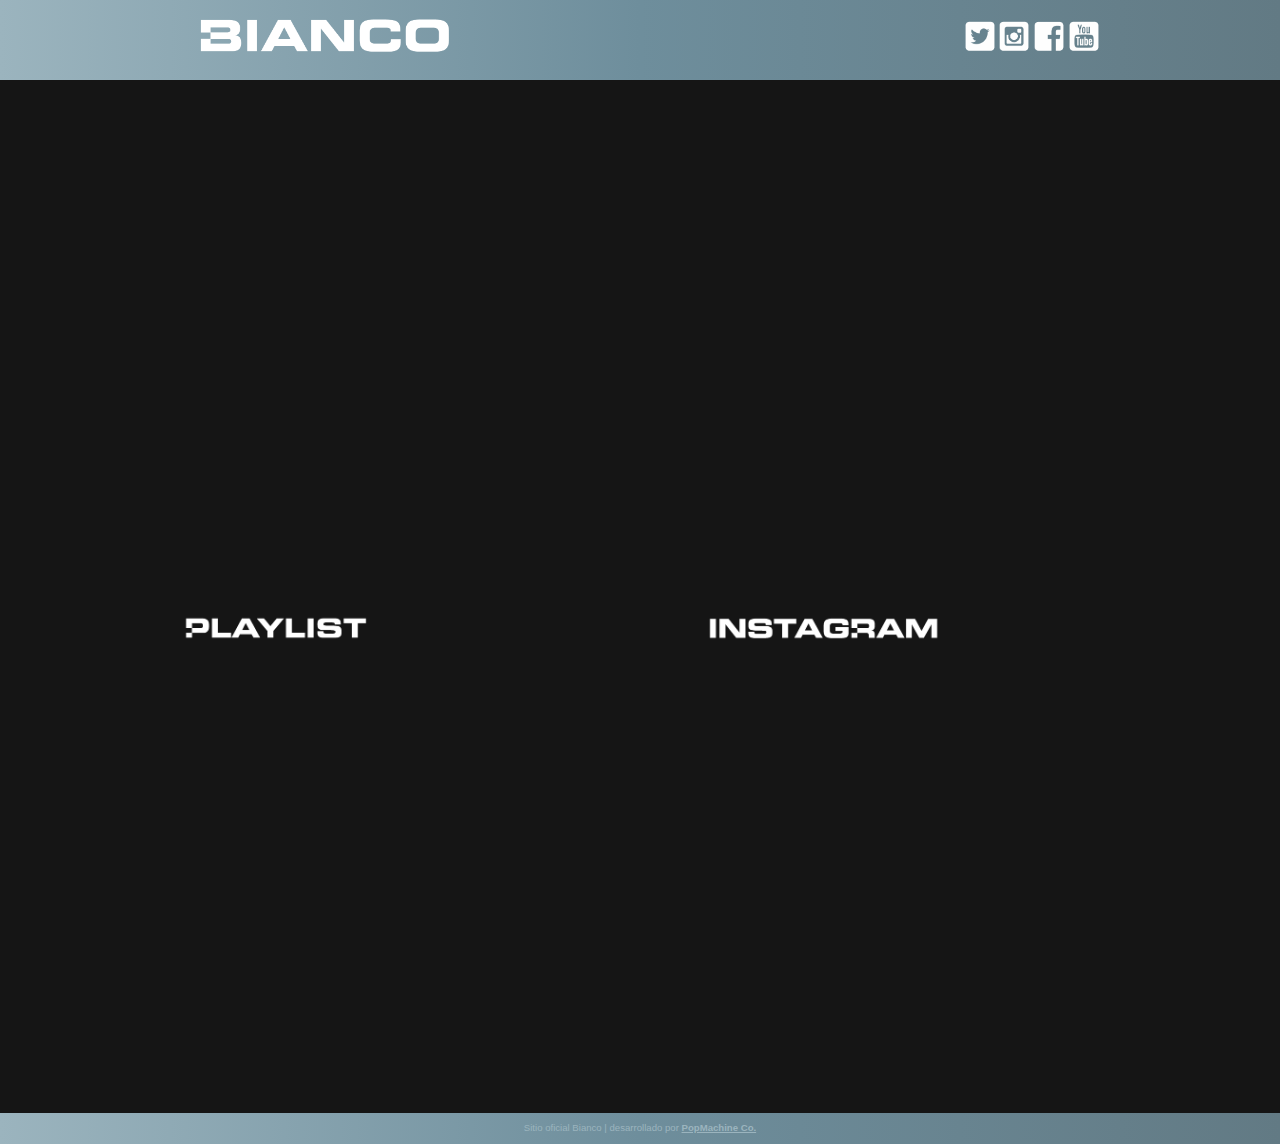
<file: test.html>
<!DOCTYPE html>
<html lang="es">
	<head>
	<meta name="google-site-verification" content="HPUJYsC8F8gPFXVQEQWbG0G3FAaINnSHvBFJy2Bk5Yk" />	<meta charset="utf-8"/>
		<!--Nombre de la ventana en Navegador-->
		<title> Bianco | Sitio Oficial</title>
		<meta name="viewport" content="width=device-width, minimum-scale=1.0, maximum-scale=1.0" />
		
		<!--Hojas de Estilos-->
		<link href="styles/main.css" type="text/css" rel="stylesheet">
		
		<!--[if lt IE 9]>
		<script src="//html5shiv.googlecode.com/svn/trunk/html5.js"></script>
		<![endif]-->
		
		<!--Scriptsr-->
		<script type="text/javascript" src="scripts/instafeed.min.js"></script>
		<script type='text/javascript' src='scripts/respond.min.js'></script>
		<script type="text/javascript" src="scripts/jquery-1.6.1.min.js"></script>
		
		<!--Google Analytics-->
<script>
  (function(i,s,o,g,r,a,m){i['GoogleAnalyticsObject']=r;i[r]=i[r]||function(){
  (i[r].q=i[r].q||[]).push(arguments)},i[r].l=1*new Date();a=s.createElement(o),
  m=s.getElementsByTagName(o)[0];a.async=1;a.src=g;m.parentNode.insertBefore(a,m)
  })(window,document,'script','//www.google-analytics.com/analytics.js','ga');

  ga('create', 'UA-6061782-6', 'auto');
  ga('send', 'pageview');

</script>
		<!--END of google analytics-->
		
	</head>
	<body>
		<!--Contenedor general de la página-->
		<div id="wrapper">
			<!--Barra de Logo y Redes Sociales-->
			<header class="gradient">
				<div id="sub">
					<!--Barra sólo visible en mobile-->
					<nav id="skipTo">
						<ul>
							<li class="underline">
								<a href="#banner" title="Skip">Saltar al contenido</a>
							</li>
						</ul>
					</nav>
					
					<!--Contenedor del Logo-->
					<h1>Bianco</h1>
					
					<!--Barra de íconos (redes sociales)-->
					<nav>
						<ul>
							<li class="twitter"><a href="https://twitter.com/biancomusic" title="Twitter">Twitter</a></li>
							<li class="instagram"><a href="http://instagram.com/biancomusic" title="Instagram">Instagram</a></li>
							<li class="facebook"><a href="https://www.facebook.com/biancomusic" title="Work">Facebook</a></li>
							<li class="youtubelink"><a href="https://www.youtube.com/user/biancomusic" title="Youtube">Youtube</a></li>
						</ul>
					</nav>
					
					<!--Contenedor de Video (Banner)-->
					<div id="banner">
						<div class='embed-container youtube'>
							<!--La URL del video DEBE ser la embebible-->
							<iframe src='https://www.youtube.com/embed/L0awJ4ahrUY' frameborder='0' allowfullscreen>
							</iframe>
						</div>
					</div>
				</div>
			</header>
				
			<!--Sección que va bajo el banner-->
			<div id="sub">	
				<!--Contenedor de Playlist-->
				<section id="main">
					<h1>Canciones</h1>
					<div class='embed-container soundcloud'>
					<iframe src="https://embed.spotify.com/?uri=spotify%3Auser%3A12129127688%3Aplaylist%3A0bx5o6aTpMuIfxtwqDnF9S" frameborder="0" allowtransparency="true"></iframe>
					</div>
				</section>
				
				<!--Contenedor de Instagram-->
				<aside>
					<h1>Fotos y Videos</h1>	
					<!-- http://instafeedjs.com/ -->
						<script type="text/javascript">
				    			var userFeed = new Instafeed({
							get: 'user',
								userId: 330692721,
						         	clientId: 'f6431a59212d47adb5d12bc09077a1a6',
								 });
				    			userFeed.run();
						</script>
					<div id="instafeed"></div>
					<p><!-- Texto debajo de el instagram--></p>
				</aside>
			</div>
		</div>
		<footer class="gradient">
			<p>Sitio oficial Bianco | desarrollado por <a href="http://popmachine.co">PopMachine Co.</a></p>
		</footer>
	</body>
</html>
</file>
<file: styles/main.css>
/* Reset
------------------------------------------------------------ */
* { margin: 0; padding: 0; }
html { overflow-y: scroll;}
body { background:#222; font-size: 10px; color: #fff; font-family:  Arial, helvetica, sans-serif;}
ol, ul { list-style: none; margin: 0;}
ul li { margin: 0; padding: 0;}
h1 { margin-bottom: 10px; color: #111111;visibility:none;}	
a, img { outline: none; border:none; color: #000; font-weight: bold;}
p { margin: 0 0 10px; line-height: 1.4em; font-size: 1.2em;}
img { display: block; margin-bottom: 10px;}
aside { font-style: font-size: 0.9em;}
article, aside, details, figcaption, figure,
footer, header, hgroup, menu, nav, section { 
    display: block;
	}
		
/* Structure */

body {
	
	background: #151515 /* url(../images/background.png) */ 0 0 no-repeat;
	background-position: center center; 
	background-size: cover;

}

header {
height:80px;
}

.gradient {
background: #6E8E9C;
background: -moz-linear-gradient(left, #9BB4BE 0%, #6E8E9C 50%, #627A84 100%);
background: -webkit-gradient(left top, right top, color-stop(0%, #9BB4BE), color-stop(50%, #6E8E9C), color-stop(100%, #627A84));
background: -webkit-linear-gradient(left, #9BB4BE 0%, #6E8E9C 50%, #627A84 100%);
background: -o-linear-gradient(left, #9BB4BE 0%, #6E8E9C 50%, #627A84 100%);
background: -ms-linear-gradient(left, #9BB4BE 0%, #6E8E9C 50%, #627A84 100%);
background: linear-gradient(to right, #9BB4BE 0%, #6E8E9C 50%, #627A84 100%);
filter: progid:DXImageTransform.Microsoft.gradient( startColorstr='#9BB4BE', endColorstr='#627A84', GradientType=1 );
}

.underline a{
text-decoration:underline;}

#sub {
	width: 100%;	
	max-width: 920px;
	margin: auto;}

#wrapper {


	/*
	padding: 2%; 
	*/
	} 

	#main {
		width: 55%;
		float: left;
		padding-bottom:25px;
		}		
		
	aside {
width: 42%;
float: right;
margin-right: 10px;
		color:#627A84;
}

		
		aside h1{
		color:#9BB4BE;
		}		
		

	footer {
	padding-top:1em;
	color: #9BB4BE;
	font-size: 0.8em;
	text-align:center;
	width:100%;
		float: right;
		}
		
	footer a{color: #9BB4BE;}
		
		

/* Logo H1 */
header h1 {
	height: 70px;
	width: 290px;
	float: left;
	display: block;
	background: url(../images/logo.png) 0 0 no-repeat;
	background-position: left center; 
	background-size: contain;
	text-indent: -9999px;
	}

#main h1, aside h1 {
/* Playlist */
	height: 30px;
	display: block;
	background-size: contain;
	text-indent: -9999px;
	}
	
#main h1{background: url(../images/playlist.png) 0 0 no-repeat;
	background-size: contain;}	
aside h1{background: url(../images/instagram.png) 0 0 no-repeat;
	background-size: contain;}	
	
		
/* Nav */
header nav {
	float: right;
	/*margin-top: 40px;
	margin-right: 20px;*/
		 
	}
	
header nav ul {
display:block;
padding-top:15%; 
		}
		
	header nav li {
	
	
background: url(../images/socialMedia.png) no-repeat;
display: inline-block;

height:32px;
width: 32px;

background-size: auto 100%;
overflow:hidden;



		}
		
			header nav li a{
			display:block;
		color:#fff;
		text-decoration:none;
		height: 32px;
		text-indent:-500%;
		white-space:nowrap;
		}
		
.instagram {background-position-x: 33.33%;}
.facebook {background-position-x: 66.66%;}
.twitter{background-position:0 0;}
.youtubelink{background-position-x:100%;}
		
#skipTo {
	display: none;
	}
	#skipTo li {
		background: #b1fffc;
		}

/* Banner */			
#banner {
	float: left;
	margin-bottom: 15px;
	width: 100%;
	}

	#banner img {
		width: 100%;
		}

		


/* Media Queries */


@media screen and (max-width: 480px) {



header h1 {
width: 100%;
	background-position: center center;
	margin-bottom:0;
	}

header {
height:125px;}

	#skipTo {
		display: block;
		}
	
	header nav{
	float: left;
clear: left;
width:100%;
	} 
	
	
	#main, aside {

margin-left: 5%;
width: 90%;
		}	

header nav ul {
display:inline;
height: auto;
padding:0; 
		}

		header nav li {
background-image:none;
display: inline;
height: auto;
width: auto;
Padding: 0;
margin: 0;
overflow: visible;


			}
			
header nav li a {
color: #fff;
height: auto;
width: auto;
Padding: 10px;
margin: 0;
background:#627A84;
padding: 10px;
text-align: center;
text-indent: 0;
white-space: normal;
				
				}	
				header nav li a:hover {background-color:#9BB4BE;}	
				
				
		aside {
		margin: 0 5% 0 5%;
		width:90%;
		}	

		
}



/* Embedded containers*/
.embed-container 
{ position: relative; height: 0; overflow: hidden; max-width: 100%; height: auto; } 
.youtube 
{padding-bottom: 56.25%;}
.soundcloud
{padding-bottom: 435px;}
.embed-container iframe, .embed-container object, .embed-container embed
{ position: absolute; top: 0; left: 0; width: 100%; height: 100%; }



/*Instafeed*/
	
#instafeed{
	padding-top:10px;
	padding-bottom:10%;}
#instafeed li{
	display: block;
	float:left;
	width:33%;}
#instafeed li a img{
	margin:0;
	width: 100%;
	height: auto;}
</file>
